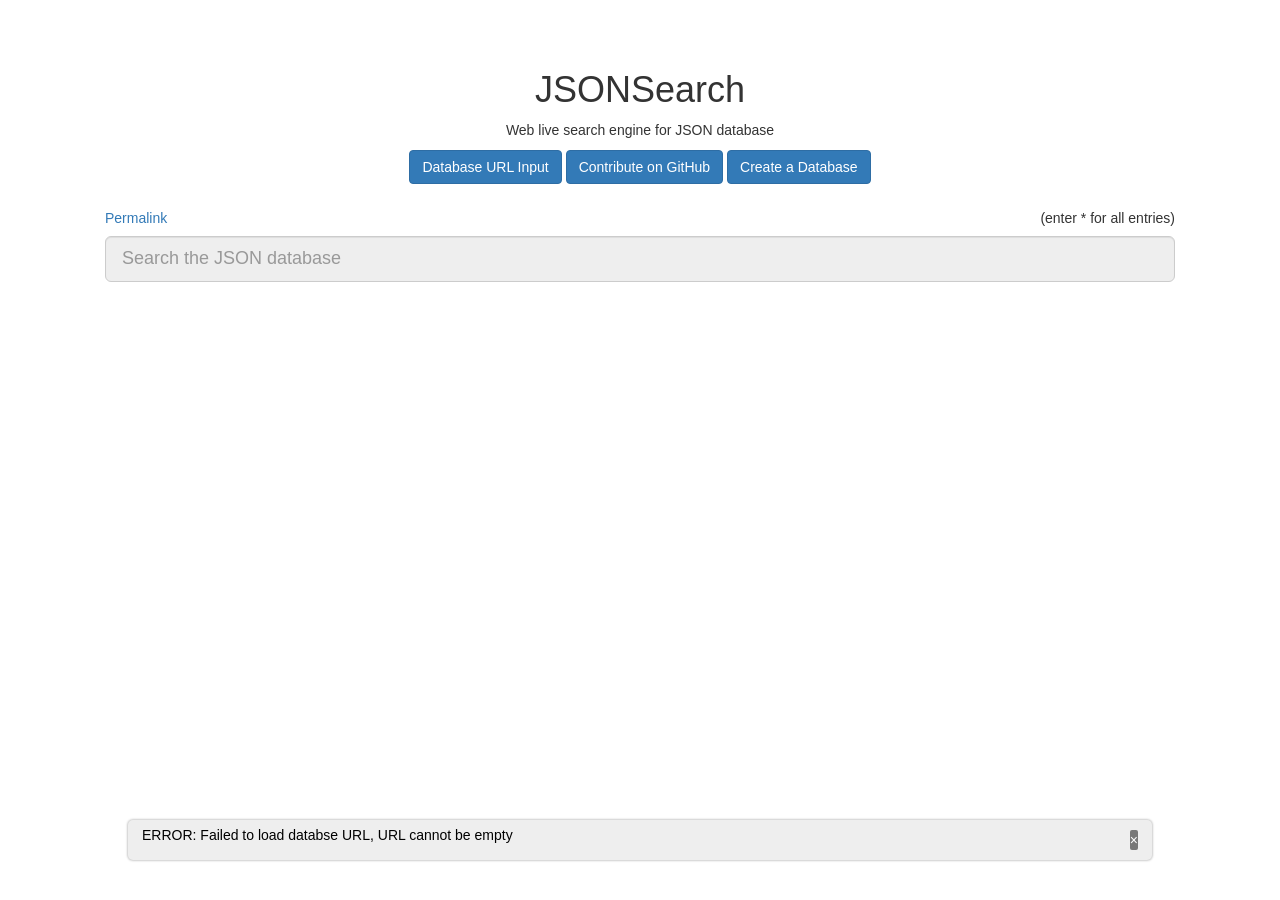
<file: index.html>
<!DOCTYPE html>
<html>
<head>
  <meta charset="UTF-8">
  <link rel="stylesheet" href="assets/bootstrap.min.css">
  <link rel="stylesheet" href="assets/style.css">
  <script src="assets/jquery-3.3.1.min.js"></script>
  <script src="assets/bootstrap.min.js"></script>
  <title>JSONSearch | Web live search engine for JSON database</title>
  <meta name="viewport" content="width=device-width, initial-scale=1, user-scalable=1" />
  <meta name="referrer" content="none" />
</head>
<body>
  <div class="container" style="padding:50px 50px;">
  <h1 align="center">JSONSearch</h1>
  <p align="center">Web live search engine for JSON database</p>
  <div class="col-md-12 text-center">
  <a href="https://jsonsearch.github.io/" class="btn btn-primary" rel="noreferrer noopener nofollow" target="_top">Database URL Input</a>
  <a href="https://github.com/jsonsearch/jsonsearch" class="btn btn-primary" rel="noreferrer noopener nofollow" target="_blank">Contribute on GitHub</a>
  <a href="https://jsonsearch.github.io/jsonsearch/editor.html" class="btn btn-primary" rel="noreferrer noopener nofollow" target="_blank">Create a Database</a>
  </div><hr>
	<form role="form"><br>
	<div class="flex-justify">
		<h5 align="left"><a id="permalink" href="" title="Click to copy">Permalink</a></h5>
		<h5 align="right" style="padding-right:0;">(enter * for all <span id="entries"></span> entries)</h5>
	</div>
        <div class="form-group">
            <input type="input" class="form-control input-lg" id="txt-search" placeholder="Search the JSON database" readonly>
	    <h3 id="results" align="center"></h3>
        </div>
	</form>
	<div id="filter-records"></div>
  </div>
  <div class="error-banner">
    <p style="color:black;" id="error-text"></p>
    <a class="close-banner">&times;</a>
  </div>
  <script src="assets/regex-weburl.js"></script>
  <script src="main.js"></script>
</body>
</html>
</file>
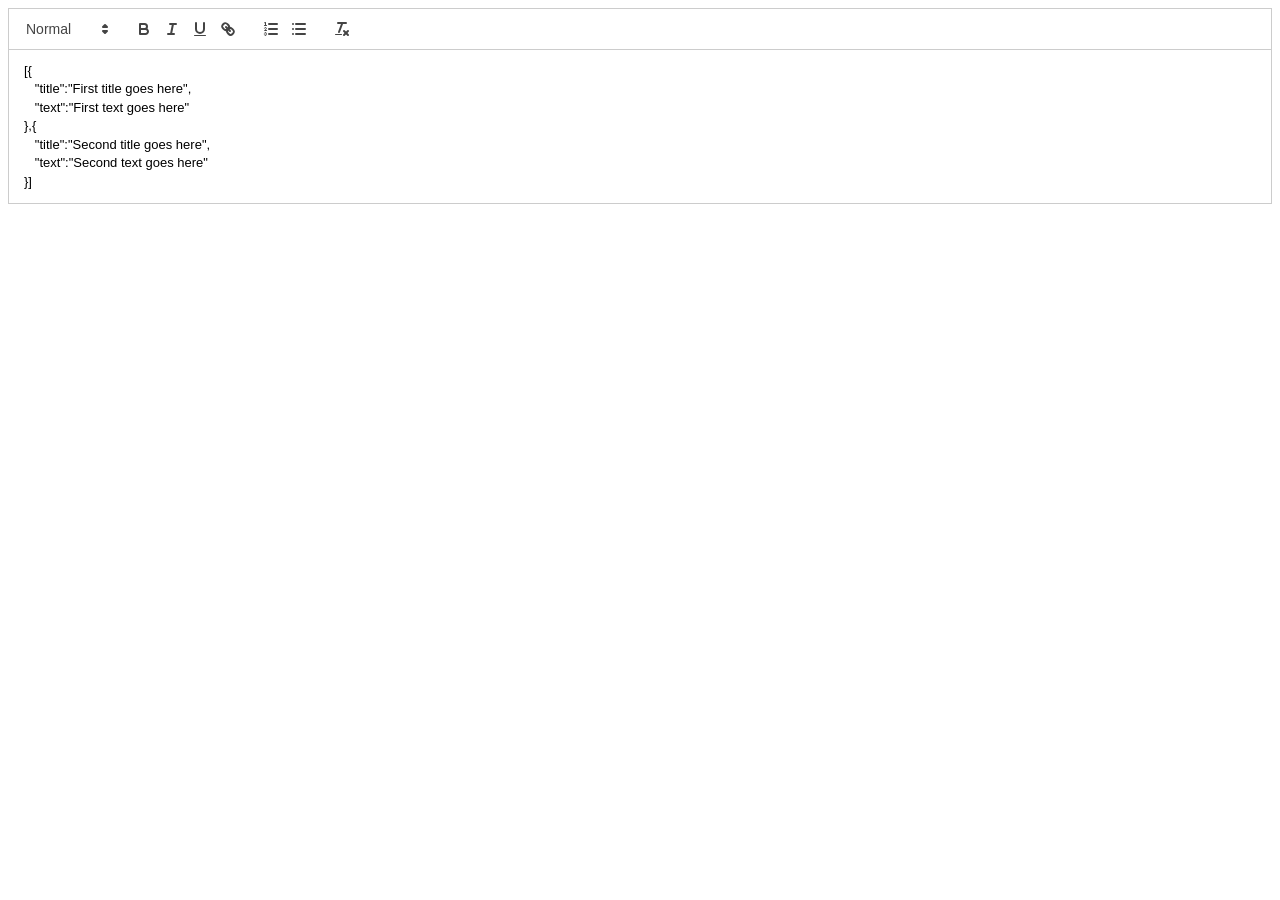
<file: editor/index.html>
<!DOCTYPE html>
<html>
<head>
<title>Online JSON Editor - JSONSearch</title>
<link href="/assets/quill.snow.css" rel="stylesheet">
<meta name="viewport" content="width=device-width, initial-scale=1, user-scalable=1" />
<meta name="robots" content="none" />
</head>
<body>
<div id="editor">
  <p>[{</p>
  <p>&nbsp;&nbsp;&nbsp;"title":"First title goes here",</p>
  <p>&nbsp;&nbsp;&nbsp;"text":"First text goes here"</p>
  <p>},{</p>
  <p>&nbsp;&nbsp;&nbsp;"title":"Second title goes here",</p>
  <p>&nbsp;&nbsp;&nbsp;"text":"Second text goes here"</p>
  <p>}]</p>
</div>
  <script src="/assets/quill.js"></script>
  <script>
    var quill = new Quill('#editor', {
      theme: 'snow'
    });
  </script>
</body>
</html>
</file>
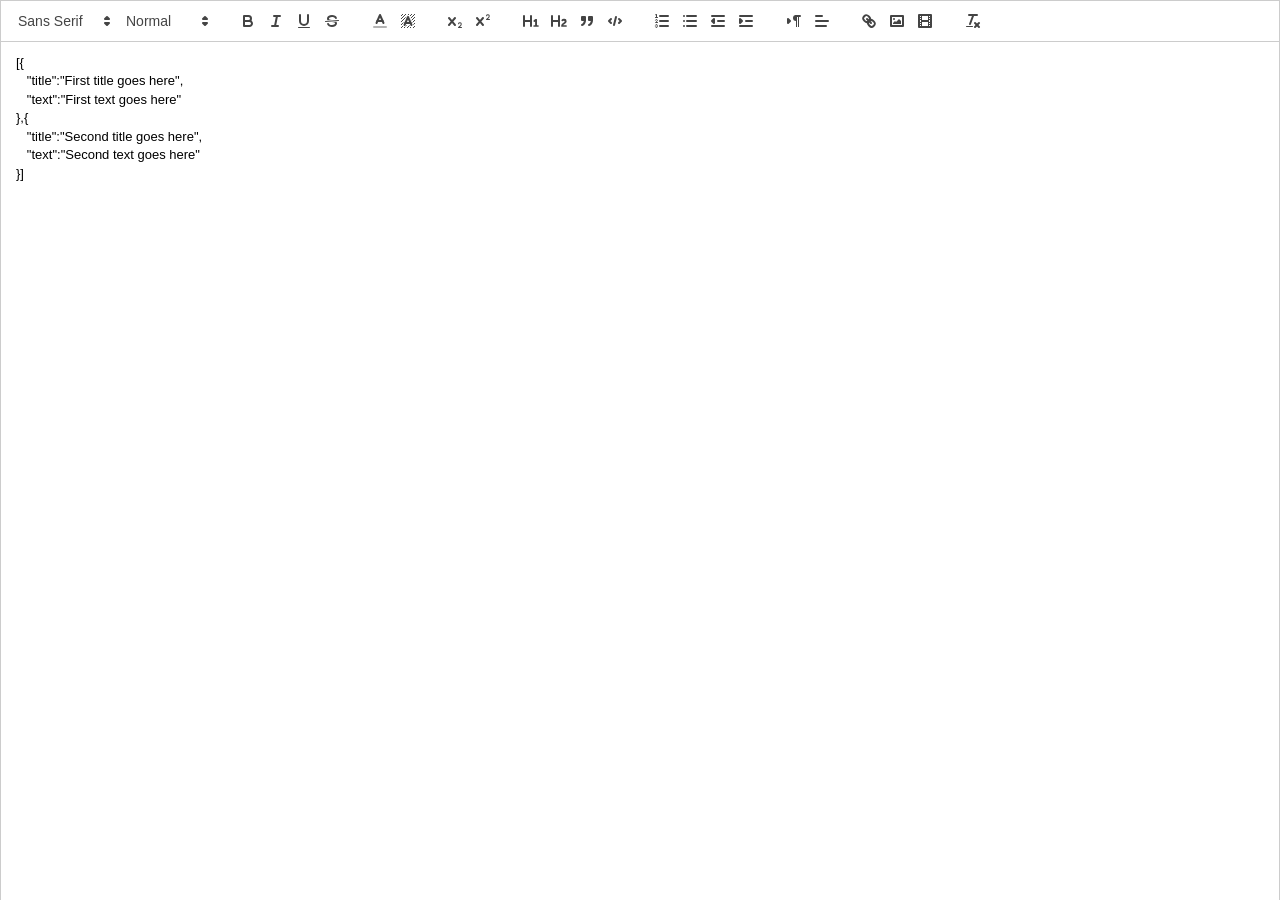
<file: editor.html>
<!DOCTYPE html>
<html>
<head>
<title>Online JSON Editor - JSONSearch</title>
<link href="assets/quill.snow.css" rel="stylesheet">
<meta name="viewport" content="width=device-width, initial-scale=1, user-scalable=1" />
<meta name="robots" content="none" />
<style>#standalone-container{position:fixed;width:100%;height:100%;top:0;bottom:0;left:0;right:0;}</style>
</head>
<body>
  <div id="standalone-container">
    <div id="toolbar-container">
      <span class="ql-formats">
        <select class="ql-font"></select>
        <select class="ql-size"></select>
      </span>
      <span class="ql-formats">
        <button class="ql-bold"></button>
        <button class="ql-italic"></button>
        <button class="ql-underline"></button>
        <button class="ql-strike"></button>
      </span>
      <span class="ql-formats">
        <select class="ql-color"></select>
        <select class="ql-background"></select>
      </span>
      <span class="ql-formats">
        <button class="ql-script" value="sub"></button>
        <button class="ql-script" value="super"></button>
      </span>
      <span class="ql-formats">
        <button class="ql-header" value="1"></button>
        <button class="ql-header" value="2"></button>
        <button class="ql-blockquote"></button>
        <button class="ql-code-block"></button>
      </span>
      <span class="ql-formats">
        <button class="ql-list" value="ordered"></button>
        <button class="ql-list" value="bullet"></button>
        <button class="ql-indent" value="-1"></button>
        <button class="ql-indent" value="+1"></button>
      </span>
      <span class="ql-formats">
        <button class="ql-direction" value="rtl"></button>
        <select class="ql-align"></select>
      </span>
      <span class="ql-formats">
        <button class="ql-link"></button>
        <button class="ql-image"></button>
        <button class="ql-video"></button>
      </span>
      <span class="ql-formats">
        <button class="ql-clean"></button>
      </span>
    </div>
    <div id="editor-container">
      <p>[{</p>
      <p>&nbsp;&nbsp;&nbsp;"title":"First title goes here",</p>
      <p>&nbsp;&nbsp;&nbsp;"text":"First text goes here"</p>
      <p>},{</p>
      <p>&nbsp;&nbsp;&nbsp;"title":"Second title goes here",</p>
      <p>&nbsp;&nbsp;&nbsp;"text":"Second text goes here"</p>
      <p>}]</p>
    </div>
  </div>
  <script src="assets/quill.js"></script>
  <script>
  var quill = new Quill('#editor-container', {
    modules: {
      toolbar: '#toolbar-container'
    },
    placeholder: 'Create a database with a valid format ...',
    theme: 'snow'
  });
</script>
</body>
</html>
</file>
<file: assets/style.css>
.error-banner {
  position: fixed;
  bottom: 40px;
  left: 10%;
  right: 10%;
  width: 80%;
  padding: 5px 14px;
  display: none;
  align-items: center;
  justify-content: space-between;
  background-color: #eee;
  border-radius: 5px;
  box-shadow: 0 0 2px 1px rgba(0, 0, 0, 0.2);
  z-index: 99999;
}
.close-banner {
  height: 20px;
  background-color: #777;
  border: none;
  color: white;
  border-radius: 2px;
  cursor: pointer;
}
#permalink {cursor: pointer;}
.flex-justify {
  display: flex;
  justify-content: space-between;
  align-items: center;
}
</file>
<file: assets/quill.snow.css>
/*!
 * Quill Editor v1.3.6
 * https://quilljs.com/
 * Copyright (c) 2014, Jason Chen
 * Copyright (c) 2013, salesforce.com
 */
.ql-container {
  box-sizing: border-box;
  font-family: Helvetica, Arial, sans-serif;
  font-size: 13px;
  height: 100%;
  margin: 0px;
  position: relative;
}
.ql-container.ql-disabled .ql-tooltip {
  visibility: hidden;
}
.ql-container.ql-disabled .ql-editor ul[data-checked] > li::before {
  pointer-events: none;
}
.ql-clipboard {
  left: -100000px;
  height: 1px;
  overflow-y: hidden;
  position: absolute;
  top: 50%;
}
.ql-clipboard p {
  margin: 0;
  padding: 0;
}
.ql-editor {
  box-sizing: border-box;
  line-height: 1.42;
  height: 100%;
  outline: none;
  overflow-y: auto;
  padding: 12px 15px;
  tab-size: 4;
  -moz-tab-size: 4;
  text-align: left;
  white-space: pre-wrap;
  word-wrap: break-word;
}
.ql-editor > * {
  cursor: text;
}
.ql-editor p,
.ql-editor ol,
.ql-editor ul,
.ql-editor pre,
.ql-editor blockquote,
.ql-editor h1,
.ql-editor h2,
.ql-editor h3,
.ql-editor h4,
.ql-editor h5,
.ql-editor h6 {
  margin: 0;
  padding: 0;
  counter-reset: list-1 list-2 list-3 list-4 list-5 list-6 list-7 list-8 list-9;
}
.ql-editor ol,
.ql-editor ul {
  padding-left: 1.5em;
}
.ql-editor ol > li,
.ql-editor ul > li {
  list-style-type: none;
}
.ql-editor ul > li::before {
  content: '\2022';
}
.ql-editor ul[data-checked=true],
.ql-editor ul[data-checked=false] {
  pointer-events: none;
}
.ql-editor ul[data-checked=true] > li *,
.ql-editor ul[data-checked=false] > li * {
  pointer-events: all;
}
.ql-editor ul[data-checked=true] > li::before,
.ql-editor ul[data-checked=false] > li::before {
  color: #777;
  cursor: pointer;
  pointer-events: all;
}
.ql-editor ul[data-checked=true] > li::before {
  content: '\2611';
}
.ql-editor ul[data-checked=false] > li::before {
  content: '\2610';
}
.ql-editor li::before {
  display: inline-block;
  white-space: nowrap;
  width: 1.2em;
}
.ql-editor li:not(.ql-direction-rtl)::before {
  margin-left: -1.5em;
  margin-right: 0.3em;
  text-align: right;
}
.ql-editor li.ql-direction-rtl::before {
  margin-left: 0.3em;
  margin-right: -1.5em;
}
.ql-editor ol li:not(.ql-direction-rtl),
.ql-editor ul li:not(.ql-direction-rtl) {
  padding-left: 1.5em;
}
.ql-editor ol li.ql-direction-rtl,
.ql-editor ul li.ql-direction-rtl {
  padding-right: 1.5em;
}
.ql-editor ol li {
  counter-reset: list-1 list-2 list-3 list-4 list-5 list-6 list-7 list-8 list-9;
  counter-increment: list-0;
}
.ql-editor ol li:before {
  content: counter(list-0, decimal) '. ';
}
.ql-editor ol li.ql-indent-1 {
  counter-increment: list-1;
}
.ql-editor ol li.ql-indent-1:before {
  content: counter(list-1, lower-alpha) '. ';
}
.ql-editor ol li.ql-indent-1 {
  counter-reset: list-2 list-3 list-4 list-5 list-6 list-7 list-8 list-9;
}
.ql-editor ol li.ql-indent-2 {
  counter-increment: list-2;
}
.ql-editor ol li.ql-indent-2:before {
  content: counter(list-2, lower-roman) '. ';
}
.ql-editor ol li.ql-indent-2 {
  counter-reset: list-3 list-4 list-5 list-6 list-7 list-8 list-9;
}
.ql-editor ol li.ql-indent-3 {
  counter-increment: list-3;
}
.ql-editor ol li.ql-indent-3:before {
  content: counter(list-3, decimal) '. ';
}
.ql-editor ol li.ql-indent-3 {
  counter-reset: list-4 list-5 list-6 list-7 list-8 list-9;
}
.ql-editor ol li.ql-indent-4 {
  counter-increment: list-4;
}
.ql-editor ol li.ql-indent-4:before {
  content: counter(list-4, lower-alpha) '. ';
}
.ql-editor ol li.ql-indent-4 {
  counter-reset: list-5 list-6 list-7 list-8 list-9;
}
.ql-editor ol li.ql-indent-5 {
  counter-increment: list-5;
}
.ql-editor ol li.ql-indent-5:before {
  content: counter(list-5, lower-roman) '. ';
}
.ql-editor ol li.ql-indent-5 {
  counter-reset: list-6 list-7 list-8 list-9;
}
.ql-editor ol li.ql-indent-6 {
  counter-increment: list-6;
}
.ql-editor ol li.ql-indent-6:before {
  content: counter(list-6, decimal) '. ';
}
.ql-editor ol li.ql-indent-6 {
  counter-reset: list-7 list-8 list-9;
}
.ql-editor ol li.ql-indent-7 {
  counter-increment: list-7;
}
.ql-editor ol li.ql-indent-7:before {
  content: counter(list-7, lower-alpha) '. ';
}
.ql-editor ol li.ql-indent-7 {
  counter-reset: list-8 list-9;
}
.ql-editor ol li.ql-indent-8 {
  counter-increment: list-8;
}
.ql-editor ol li.ql-indent-8:before {
  content: counter(list-8, lower-roman) '. ';
}
.ql-editor ol li.ql-indent-8 {
  counter-reset: list-9;
}
.ql-editor ol li.ql-indent-9 {
  counter-increment: list-9;
}
.ql-editor ol li.ql-indent-9:before {
  content: counter(list-9, decimal) '. ';
}
.ql-editor .ql-indent-1:not(.ql-direction-rtl) {
  padding-left: 3em;
}
.ql-editor li.ql-indent-1:not(.ql-direction-rtl) {
  padding-left: 4.5em;
}
.ql-editor .ql-indent-1.ql-direction-rtl.ql-align-right {
  padding-right: 3em;
}
.ql-editor li.ql-indent-1.ql-direction-rtl.ql-align-right {
  padding-right: 4.5em;
}
.ql-editor .ql-indent-2:not(.ql-direction-rtl) {
  padding-left: 6em;
}
.ql-editor li.ql-indent-2:not(.ql-direction-rtl) {
  padding-left: 7.5em;
}
.ql-editor .ql-indent-2.ql-direction-rtl.ql-align-right {
  padding-right: 6em;
}
.ql-editor li.ql-indent-2.ql-direction-rtl.ql-align-right {
  padding-right: 7.5em;
}
.ql-editor .ql-indent-3:not(.ql-direction-rtl) {
  padding-left: 9em;
}
.ql-editor li.ql-indent-3:not(.ql-direction-rtl) {
  padding-left: 10.5em;
}
.ql-editor .ql-indent-3.ql-direction-rtl.ql-align-right {
  padding-right: 9em;
}
.ql-editor li.ql-indent-3.ql-direction-rtl.ql-align-right {
  padding-right: 10.5em;
}
.ql-editor .ql-indent-4:not(.ql-direction-rtl) {
  padding-left: 12em;
}
.ql-editor li.ql-indent-4:not(.ql-direction-rtl) {
  padding-left: 13.5em;
}
.ql-editor .ql-indent-4.ql-direction-rtl.ql-align-right {
  padding-right: 12em;
}
.ql-editor li.ql-indent-4.ql-direction-rtl.ql-align-right {
  padding-right: 13.5em;
}
.ql-editor .ql-indent-5:not(.ql-direction-rtl) {
  padding-left: 15em;
}
.ql-editor li.ql-indent-5:not(.ql-direction-rtl) {
  padding-left: 16.5em;
}
.ql-editor .ql-indent-5.ql-direction-rtl.ql-align-right {
  padding-right: 15em;
}
.ql-editor li.ql-indent-5.ql-direction-rtl.ql-align-right {
  padding-right: 16.5em;
}
.ql-editor .ql-indent-6:not(.ql-direction-rtl) {
  padding-left: 18em;
}
.ql-editor li.ql-indent-6:not(.ql-direction-rtl) {
  padding-left: 19.5em;
}
.ql-editor .ql-indent-6.ql-direction-rtl.ql-align-right {
  padding-right: 18em;
}
.ql-editor li.ql-indent-6.ql-direction-rtl.ql-align-right {
  padding-right: 19.5em;
}
.ql-editor .ql-indent-7:not(.ql-direction-rtl) {
  padding-left: 21em;
}
.ql-editor li.ql-indent-7:not(.ql-direction-rtl) {
  padding-left: 22.5em;
}
.ql-editor .ql-indent-7.ql-direction-rtl.ql-align-right {
  padding-right: 21em;
}
.ql-editor li.ql-indent-7.ql-direction-rtl.ql-align-right {
  padding-right: 22.5em;
}
.ql-editor .ql-indent-8:not(.ql-direction-rtl) {
  padding-left: 24em;
}
.ql-editor li.ql-indent-8:not(.ql-direction-rtl) {
  padding-left: 25.5em;
}
.ql-editor .ql-indent-8.ql-direction-rtl.ql-align-right {
  padding-right: 24em;
}
.ql-editor li.ql-indent-8.ql-direction-rtl.ql-align-right {
  padding-right: 25.5em;
}
.ql-editor .ql-indent-9:not(.ql-direction-rtl) {
  padding-left: 27em;
}
.ql-editor li.ql-indent-9:not(.ql-direction-rtl) {
  padding-left: 28.5em;
}
.ql-editor .ql-indent-9.ql-direction-rtl.ql-align-right {
  padding-right: 27em;
}
.ql-editor li.ql-indent-9.ql-direction-rtl.ql-align-right {
  padding-right: 28.5em;
}
.ql-editor .ql-video {
  display: block;
  max-width: 100%;
}
.ql-editor .ql-video.ql-align-center {
  margin: 0 auto;
}
.ql-editor .ql-video.ql-align-right {
  margin: 0 0 0 auto;
}
.ql-editor .ql-bg-black {
  background-color: #000;
}
.ql-editor .ql-bg-red {
  background-color: #e60000;
}
.ql-editor .ql-bg-orange {
  background-color: #f90;
}
.ql-editor .ql-bg-yellow {
  background-color: #ff0;
}
.ql-editor .ql-bg-green {
  background-color: #008a00;
}
.ql-editor .ql-bg-blue {
  background-color: #06c;
}
.ql-editor .ql-bg-purple {
  background-color: #93f;
}
.ql-editor .ql-color-white {
  color: #fff;
}
.ql-editor .ql-color-red {
  color: #e60000;
}
.ql-editor .ql-color-orange {
  color: #f90;
}
.ql-editor .ql-color-yellow {
  color: #ff0;
}
.ql-editor .ql-color-green {
  color: #008a00;
}
.ql-editor .ql-color-blue {
  color: #06c;
}
.ql-editor .ql-color-purple {
  color: #93f;
}
.ql-editor .ql-font-serif {
  font-family: Georgia, Times New Roman, serif;
}
.ql-editor .ql-font-monospace {
  font-family: Monaco, Courier New, monospace;
}
.ql-editor .ql-size-small {
  font-size: 0.75em;
}
.ql-editor .ql-size-large {
  font-size: 1.5em;
}
.ql-editor .ql-size-huge {
  font-size: 2.5em;
}
.ql-editor .ql-direction-rtl {
  direction: rtl;
  text-align: inherit;
}
.ql-editor .ql-align-center {
  text-align: center;
}
.ql-editor .ql-align-justify {
  text-align: justify;
}
.ql-editor .ql-align-right {
  text-align: right;
}
.ql-editor.ql-blank::before {
  color: rgba(0,0,0,0.6);
  content: attr(data-placeholder);
  font-style: italic;
  left: 15px;
  pointer-events: none;
  position: absolute;
  right: 15px;
}
.ql-snow.ql-toolbar:after,
.ql-snow .ql-toolbar:after {
  clear: both;
  content: '';
  display: table;
}
.ql-snow.ql-toolbar button,
.ql-snow .ql-toolbar button {
  background: none;
  border: none;
  cursor: pointer;
  display: inline-block;
  float: left;
  height: 24px;
  padding: 3px 5px;
  width: 28px;
}
.ql-snow.ql-toolbar button svg,
.ql-snow .ql-toolbar button svg {
  float: left;
  height: 100%;
}
.ql-snow.ql-toolbar button:active:hover,
.ql-snow .ql-toolbar button:active:hover {
  outline: none;
}
.ql-snow.ql-toolbar input.ql-image[type=file],
.ql-snow .ql-toolbar input.ql-image[type=file] {
  display: none;
}
.ql-snow.ql-toolbar button:hover,
.ql-snow .ql-toolbar button:hover,
.ql-snow.ql-toolbar button:focus,
.ql-snow .ql-toolbar button:focus,
.ql-snow.ql-toolbar button.ql-active,
.ql-snow .ql-toolbar button.ql-active,
.ql-snow.ql-toolbar .ql-picker-label:hover,
.ql-snow .ql-toolbar .ql-picker-label:hover,
.ql-snow.ql-toolbar .ql-picker-label.ql-active,
.ql-snow .ql-toolbar .ql-picker-label.ql-active,
.ql-snow.ql-toolbar .ql-picker-item:hover,
.ql-snow .ql-toolbar .ql-picker-item:hover,
.ql-snow.ql-toolbar .ql-picker-item.ql-selected,
.ql-snow .ql-toolbar .ql-picker-item.ql-selected {
  color: #06c;
}
.ql-snow.ql-toolbar button:hover .ql-fill,
.ql-snow .ql-toolbar button:hover .ql-fill,
.ql-snow.ql-toolbar button:focus .ql-fill,
.ql-snow .ql-toolbar button:focus .ql-fill,
.ql-snow.ql-toolbar button.ql-active .ql-fill,
.ql-snow .ql-toolbar button.ql-active .ql-fill,
.ql-snow.ql-toolbar .ql-picker-label:hover .ql-fill,
.ql-snow .ql-toolbar .ql-picker-label:hover .ql-fill,
.ql-snow.ql-toolbar .ql-picker-label.ql-active .ql-fill,
.ql-snow .ql-toolbar .ql-picker-label.ql-active .ql-fill,
.ql-snow.ql-toolbar .ql-picker-item:hover .ql-fill,
.ql-snow .ql-toolbar .ql-picker-item:hover .ql-fill,
.ql-snow.ql-toolbar .ql-picker-item.ql-selected .ql-fill,
.ql-snow .ql-toolbar .ql-picker-item.ql-selected .ql-fill,
.ql-snow.ql-toolbar button:hover .ql-stroke.ql-fill,
.ql-snow .ql-toolbar button:hover .ql-stroke.ql-fill,
.ql-snow.ql-toolbar button:focus .ql-stroke.ql-fill,
.ql-snow .ql-toolbar button:focus .ql-stroke.ql-fill,
.ql-snow.ql-toolbar button.ql-active .ql-stroke.ql-fill,
.ql-snow .ql-toolbar button.ql-active .ql-stroke.ql-fill,
.ql-snow.ql-toolbar .ql-picker-label:hover .ql-stroke.ql-fill,
.ql-snow .ql-toolbar .ql-picker-label:hover .ql-stroke.ql-fill,
.ql-snow.ql-toolbar .ql-picker-label.ql-active .ql-stroke.ql-fill,
.ql-snow .ql-toolbar .ql-picker-label.ql-active .ql-stroke.ql-fill,
.ql-snow.ql-toolbar .ql-picker-item:hover .ql-stroke.ql-fill,
.ql-snow .ql-toolbar .ql-picker-item:hover .ql-stroke.ql-fill,
.ql-snow.ql-toolbar .ql-picker-item.ql-selected .ql-stroke.ql-fill,
.ql-snow .ql-toolbar .ql-picker-item.ql-selected .ql-stroke.ql-fill {
  fill: #06c;
}
.ql-snow.ql-toolbar button:hover .ql-stroke,
.ql-snow .ql-toolbar button:hover .ql-stroke,
.ql-snow.ql-toolbar button:focus .ql-stroke,
.ql-snow .ql-toolbar button:focus .ql-stroke,
.ql-snow.ql-toolbar button.ql-active .ql-stroke,
.ql-snow .ql-toolbar button.ql-active .ql-stroke,
.ql-snow.ql-toolbar .ql-picker-label:hover .ql-stroke,
.ql-snow .ql-toolbar .ql-picker-label:hover .ql-stroke,
.ql-snow.ql-toolbar .ql-picker-label.ql-active .ql-stroke,
.ql-snow .ql-toolbar .ql-picker-label.ql-active .ql-stroke,
.ql-snow.ql-toolbar .ql-picker-item:hover .ql-stroke,
.ql-snow .ql-toolbar .ql-picker-item:hover .ql-stroke,
.ql-snow.ql-toolbar .ql-picker-item.ql-selected .ql-stroke,
.ql-snow .ql-toolbar .ql-picker-item.ql-selected .ql-stroke,
.ql-snow.ql-toolbar button:hover .ql-stroke-miter,
.ql-snow .ql-toolbar button:hover .ql-stroke-miter,
.ql-snow.ql-toolbar button:focus .ql-stroke-miter,
.ql-snow .ql-toolbar button:focus .ql-stroke-miter,
.ql-snow.ql-toolbar button.ql-active .ql-stroke-miter,
.ql-snow .ql-toolbar button.ql-active .ql-stroke-miter,
.ql-snow.ql-toolbar .ql-picker-label:hover .ql-stroke-miter,
.ql-snow .ql-toolbar .ql-picker-label:hover .ql-stroke-miter,
.ql-snow.ql-toolbar .ql-picker-label.ql-active .ql-stroke-miter,
.ql-snow .ql-toolbar .ql-picker-label.ql-active .ql-stroke-miter,
.ql-snow.ql-toolbar .ql-picker-item:hover .ql-stroke-miter,
.ql-snow .ql-toolbar .ql-picker-item:hover .ql-stroke-miter,
.ql-snow.ql-toolbar .ql-picker-item.ql-selected .ql-stroke-miter,
.ql-snow .ql-toolbar .ql-picker-item.ql-selected .ql-stroke-miter {
  stroke: #06c;
}
@media (pointer: coarse) {
  .ql-snow.ql-toolbar button:hover:not(.ql-active),
  .ql-snow .ql-toolbar button:hover:not(.ql-active) {
    color: #444;
  }
  .ql-snow.ql-toolbar button:hover:not(.ql-active) .ql-fill,
  .ql-snow .ql-toolbar button:hover:not(.ql-active) .ql-fill,
  .ql-snow.ql-toolbar button:hover:not(.ql-active) .ql-stroke.ql-fill,
  .ql-snow .ql-toolbar button:hover:not(.ql-active) .ql-stroke.ql-fill {
    fill: #444;
  }
  .ql-snow.ql-toolbar button:hover:not(.ql-active) .ql-stroke,
  .ql-snow .ql-toolbar button:hover:not(.ql-active) .ql-stroke,
  .ql-snow.ql-toolbar button:hover:not(.ql-active) .ql-stroke-miter,
  .ql-snow .ql-toolbar button:hover:not(.ql-active) .ql-stroke-miter {
    stroke: #444;
  }
}
.ql-snow {
  box-sizing: border-box;
}
.ql-snow * {
  box-sizing: border-box;
}
.ql-snow .ql-hidden {
  display: none;
}
.ql-snow .ql-out-bottom,
.ql-snow .ql-out-top {
  visibility: hidden;
}
.ql-snow .ql-tooltip {
  position: absolute;
  transform: translateY(10px);
}
.ql-snow .ql-tooltip a {
  cursor: pointer;
  text-decoration: none;
}
.ql-snow .ql-tooltip.ql-flip {
  transform: translateY(-10px);
}
.ql-snow .ql-formats {
  display: inline-block;
  vertical-align: middle;
}
.ql-snow .ql-formats:after {
  clear: both;
  content: '';
  display: table;
}
.ql-snow .ql-stroke {
  fill: none;
  stroke: #444;
  stroke-linecap: round;
  stroke-linejoin: round;
  stroke-width: 2;
}
.ql-snow .ql-stroke-miter {
  fill: none;
  stroke: #444;
  stroke-miterlimit: 10;
  stroke-width: 2;
}
.ql-snow .ql-fill,
.ql-snow .ql-stroke.ql-fill {
  fill: #444;
}
.ql-snow .ql-empty {
  fill: none;
}
.ql-snow .ql-even {
  fill-rule: evenodd;
}
.ql-snow .ql-thin,
.ql-snow .ql-stroke.ql-thin {
  stroke-width: 1;
}
.ql-snow .ql-transparent {
  opacity: 0.4;
}
.ql-snow .ql-direction svg:last-child {
  display: none;
}
.ql-snow .ql-direction.ql-active svg:last-child {
  display: inline;
}
.ql-snow .ql-direction.ql-active svg:first-child {
  display: none;
}
.ql-snow .ql-editor h1 {
  font-size: 2em;
}
.ql-snow .ql-editor h2 {
  font-size: 1.5em;
}
.ql-snow .ql-editor h3 {
  font-size: 1.17em;
}
.ql-snow .ql-editor h4 {
  font-size: 1em;
}
.ql-snow .ql-editor h5 {
  font-size: 0.83em;
}
.ql-snow .ql-editor h6 {
  font-size: 0.67em;
}
.ql-snow .ql-editor a {
  text-decoration: underline;
}
.ql-snow .ql-editor blockquote {
  border-left: 4px solid #ccc;
  margin-bottom: 5px;
  margin-top: 5px;
  padding-left: 16px;
}
.ql-snow .ql-editor code,
.ql-snow .ql-editor pre {
  background-color: #f0f0f0;
  border-radius: 3px;
}
.ql-snow .ql-editor pre {
  white-space: pre-wrap;
  margin-bottom: 5px;
  margin-top: 5px;
  padding: 5px 10px;
}
.ql-snow .ql-editor code {
  font-size: 85%;
  padding: 2px 4px;
}
.ql-snow .ql-editor pre.ql-syntax {
  background-color: #23241f;
  color: #f8f8f2;
  overflow: visible;
}
.ql-snow .ql-editor img {
  max-width: 100%;
}
.ql-snow .ql-picker {
  color: #444;
  display: inline-block;
  float: left;
  font-size: 14px;
  font-weight: 500;
  height: 24px;
  position: relative;
  vertical-align: middle;
}
.ql-snow .ql-picker-label {
  cursor: pointer;
  display: inline-block;
  height: 100%;
  padding-left: 8px;
  padding-right: 2px;
  position: relative;
  width: 100%;
}
.ql-snow .ql-picker-label::before {
  display: inline-block;
  line-height: 22px;
}
.ql-snow .ql-picker-options {
  background-color: #fff;
  display: none;
  min-width: 100%;
  padding: 4px 8px;
  position: absolute;
  white-space: nowrap;
}
.ql-snow .ql-picker-options .ql-picker-item {
  cursor: pointer;
  display: block;
  padding-bottom: 5px;
  padding-top: 5px;
}
.ql-snow .ql-picker.ql-expanded .ql-picker-label {
  color: #ccc;
  z-index: 2;
}
.ql-snow .ql-picker.ql-expanded .ql-picker-label .ql-fill {
  fill: #ccc;
}
.ql-snow .ql-picker.ql-expanded .ql-picker-label .ql-stroke {
  stroke: #ccc;
}
.ql-snow .ql-picker.ql-expanded .ql-picker-options {
  display: block;
  margin-top: -1px;
  top: 100%;
  z-index: 1;
}
.ql-snow .ql-color-picker,
.ql-snow .ql-icon-picker {
  width: 28px;
}
.ql-snow .ql-color-picker .ql-picker-label,
.ql-snow .ql-icon-picker .ql-picker-label {
  padding: 2px 4px;
}
.ql-snow .ql-color-picker .ql-picker-label svg,
.ql-snow .ql-icon-picker .ql-picker-label svg {
  right: 4px;
}
.ql-snow .ql-icon-picker .ql-picker-options {
  padding: 4px 0px;
}
.ql-snow .ql-icon-picker .ql-picker-item {
  height: 24px;
  width: 24px;
  padding: 2px 4px;
}
.ql-snow .ql-color-picker .ql-picker-options {
  padding: 3px 5px;
  width: 152px;
}
.ql-snow .ql-color-picker .ql-picker-item {
  border: 1px solid transparent;
  float: left;
  height: 16px;
  margin: 2px;
  padding: 0px;
  width: 16px;
}
.ql-snow .ql-picker:not(.ql-color-picker):not(.ql-icon-picker) svg {
  position: absolute;
  margin-top: -9px;
  right: 0;
  top: 50%;
  width: 18px;
}
.ql-snow .ql-picker.ql-header .ql-picker-label[data-label]:not([data-label=''])::before,
.ql-snow .ql-picker.ql-font .ql-picker-label[data-label]:not([data-label=''])::before,
.ql-snow .ql-picker.ql-size .ql-picker-label[data-label]:not([data-label=''])::before,
.ql-snow .ql-picker.ql-header .ql-picker-item[data-label]:not([data-label=''])::before,
.ql-snow .ql-picker.ql-font .ql-picker-item[data-label]:not([data-label=''])::before,
.ql-snow .ql-picker.ql-size .ql-picker-item[data-label]:not([data-label=''])::before {
  content: attr(data-label);
}
.ql-snow .ql-picker.ql-header {
  width: 98px;
}
.ql-snow .ql-picker.ql-header .ql-picker-label::before,
.ql-snow .ql-picker.ql-header .ql-picker-item::before {
  content: 'Normal';
}
.ql-snow .ql-picker.ql-header .ql-picker-label[data-value="1"]::before,
.ql-snow .ql-picker.ql-header .ql-picker-item[data-value="1"]::before {
  content: 'Heading 1';
}
.ql-snow .ql-picker.ql-header .ql-picker-label[data-value="2"]::before,
.ql-snow .ql-picker.ql-header .ql-picker-item[data-value="2"]::before {
  content: 'Heading 2';
}
.ql-snow .ql-picker.ql-header .ql-picker-label[data-value="3"]::before,
.ql-snow .ql-picker.ql-header .ql-picker-item[data-value="3"]::before {
  content: 'Heading 3';
}
.ql-snow .ql-picker.ql-header .ql-picker-label[data-value="4"]::before,
.ql-snow .ql-picker.ql-header .ql-picker-item[data-value="4"]::before {
  content: 'Heading 4';
}
.ql-snow .ql-picker.ql-header .ql-picker-label[data-value="5"]::before,
.ql-snow .ql-picker.ql-header .ql-picker-item[data-value="5"]::before {
  content: 'Heading 5';
}
.ql-snow .ql-picker.ql-header .ql-picker-label[data-value="6"]::before,
.ql-snow .ql-picker.ql-header .ql-picker-item[data-value="6"]::before {
  content: 'Heading 6';
}
.ql-snow .ql-picker.ql-header .ql-picker-item[data-value="1"]::before {
  font-size: 2em;
}
.ql-snow .ql-picker.ql-header .ql-picker-item[data-value="2"]::before {
  font-size: 1.5em;
}
.ql-snow .ql-picker.ql-header .ql-picker-item[data-value="3"]::before {
  font-size: 1.17em;
}
.ql-snow .ql-picker.ql-header .ql-picker-item[data-value="4"]::before {
  font-size: 1em;
}
.ql-snow .ql-picker.ql-header .ql-picker-item[data-value="5"]::before {
  font-size: 0.83em;
}
.ql-snow .ql-picker.ql-header .ql-picker-item[data-value="6"]::before {
  font-size: 0.67em;
}
.ql-snow .ql-picker.ql-font {
  width: 108px;
}
.ql-snow .ql-picker.ql-font .ql-picker-label::before,
.ql-snow .ql-picker.ql-font .ql-picker-item::before {
  content: 'Sans Serif';
}
.ql-snow .ql-picker.ql-font .ql-picker-label[data-value=serif]::before,
.ql-snow .ql-picker.ql-font .ql-picker-item[data-value=serif]::before {
  content: 'Serif';
}
.ql-snow .ql-picker.ql-font .ql-picker-label[data-value=monospace]::before,
.ql-snow .ql-picker.ql-font .ql-picker-item[data-value=monospace]::before {
  content: 'Monospace';
}
.ql-snow .ql-picker.ql-font .ql-picker-item[data-value=serif]::before {
  font-family: Georgia, Times New Roman, serif;
}
.ql-snow .ql-picker.ql-font .ql-picker-item[data-value=monospace]::before {
  font-family: Monaco, Courier New, monospace;
}
.ql-snow .ql-picker.ql-size {
  width: 98px;
}
.ql-snow .ql-picker.ql-size .ql-picker-label::before,
.ql-snow .ql-picker.ql-size .ql-picker-item::before {
  content: 'Normal';
}
.ql-snow .ql-picker.ql-size .ql-picker-label[data-value=small]::before,
.ql-snow .ql-picker.ql-size .ql-picker-item[data-value=small]::before {
  content: 'Small';
}
.ql-snow .ql-picker.ql-size .ql-picker-label[data-value=large]::before,
.ql-snow .ql-picker.ql-size .ql-picker-item[data-value=large]::before {
  content: 'Large';
}
.ql-snow .ql-picker.ql-size .ql-picker-label[data-value=huge]::before,
.ql-snow .ql-picker.ql-size .ql-picker-item[data-value=huge]::before {
  content: 'Huge';
}
.ql-snow .ql-picker.ql-size .ql-picker-item[data-value=small]::before {
  font-size: 10px;
}
.ql-snow .ql-picker.ql-size .ql-picker-item[data-value=large]::before {
  font-size: 18px;
}
.ql-snow .ql-picker.ql-size .ql-picker-item[data-value=huge]::before {
  font-size: 32px;
}
.ql-snow .ql-color-picker.ql-background .ql-picker-item {
  background-color: #fff;
}
.ql-snow .ql-color-picker.ql-color .ql-picker-item {
  background-color: #000;
}
.ql-toolbar.ql-snow {
  border: 1px solid #ccc;
  box-sizing: border-box;
  font-family: 'Helvetica Neue', 'Helvetica', 'Arial', sans-serif;
  padding: 8px;
}
.ql-toolbar.ql-snow .ql-formats {
  margin-right: 15px;
}
.ql-toolbar.ql-snow .ql-picker-label {
  border: 1px solid transparent;
}
.ql-toolbar.ql-snow .ql-picker-options {
  border: 1px solid transparent;
  box-shadow: rgba(0,0,0,0.2) 0 2px 8px;
}
.ql-toolbar.ql-snow .ql-picker.ql-expanded .ql-picker-label {
  border-color: #ccc;
}
.ql-toolbar.ql-snow .ql-picker.ql-expanded .ql-picker-options {
  border-color: #ccc;
}
.ql-toolbar.ql-snow .ql-color-picker .ql-picker-item.ql-selected,
.ql-toolbar.ql-snow .ql-color-picker .ql-picker-item:hover {
  border-color: #000;
}
.ql-toolbar.ql-snow + .ql-container.ql-snow {
  border-top: 0px;
}
.ql-snow .ql-tooltip {
  background-color: #fff;
  border: 1px solid #ccc;
  box-shadow: 0px 0px 5px #ddd;
  color: #444;
  padding: 5px 12px;
  white-space: nowrap;
}
.ql-snow .ql-tooltip::before {
  content: "Visit URL:";
  line-height: 26px;
  margin-right: 8px;
}
.ql-snow .ql-tooltip input[type=text] {
  display: none;
  border: 1px solid #ccc;
  font-size: 13px;
  height: 26px;
  margin: 0px;
  padding: 3px 5px;
  width: 170px;
}
.ql-snow .ql-tooltip a.ql-preview {
  display: inline-block;
  max-width: 200px;
  overflow-x: hidden;
  text-overflow: ellipsis;
  vertical-align: top;
}
.ql-snow .ql-tooltip a.ql-action::after {
  border-right: 1px solid #ccc;
  content: 'Edit';
  margin-left: 16px;
  padding-right: 8px;
}
.ql-snow .ql-tooltip a.ql-remove::before {
  content: 'Remove';
  margin-left: 8px;
}
.ql-snow .ql-tooltip a {
  line-height: 26px;
}
.ql-snow .ql-tooltip.ql-editing a.ql-preview,
.ql-snow .ql-tooltip.ql-editing a.ql-remove {
  display: none;
}
.ql-snow .ql-tooltip.ql-editing input[type=text] {
  display: inline-block;
}
.ql-snow .ql-tooltip.ql-editing a.ql-action::after {
  border-right: 0px;
  content: 'Save';
  padding-right: 0px;
}
.ql-snow .ql-tooltip[data-mode=link]::before {
  content: "Enter link:";
}
.ql-snow .ql-tooltip[data-mode=formula]::before {
  content: "Enter formula:";
}
.ql-snow .ql-tooltip[data-mode=video]::before {
  content: "Enter video:";
}
.ql-snow a {
  color: #06c;
}
.ql-container.ql-snow {
  border: 1px solid #ccc;
}
</file>
